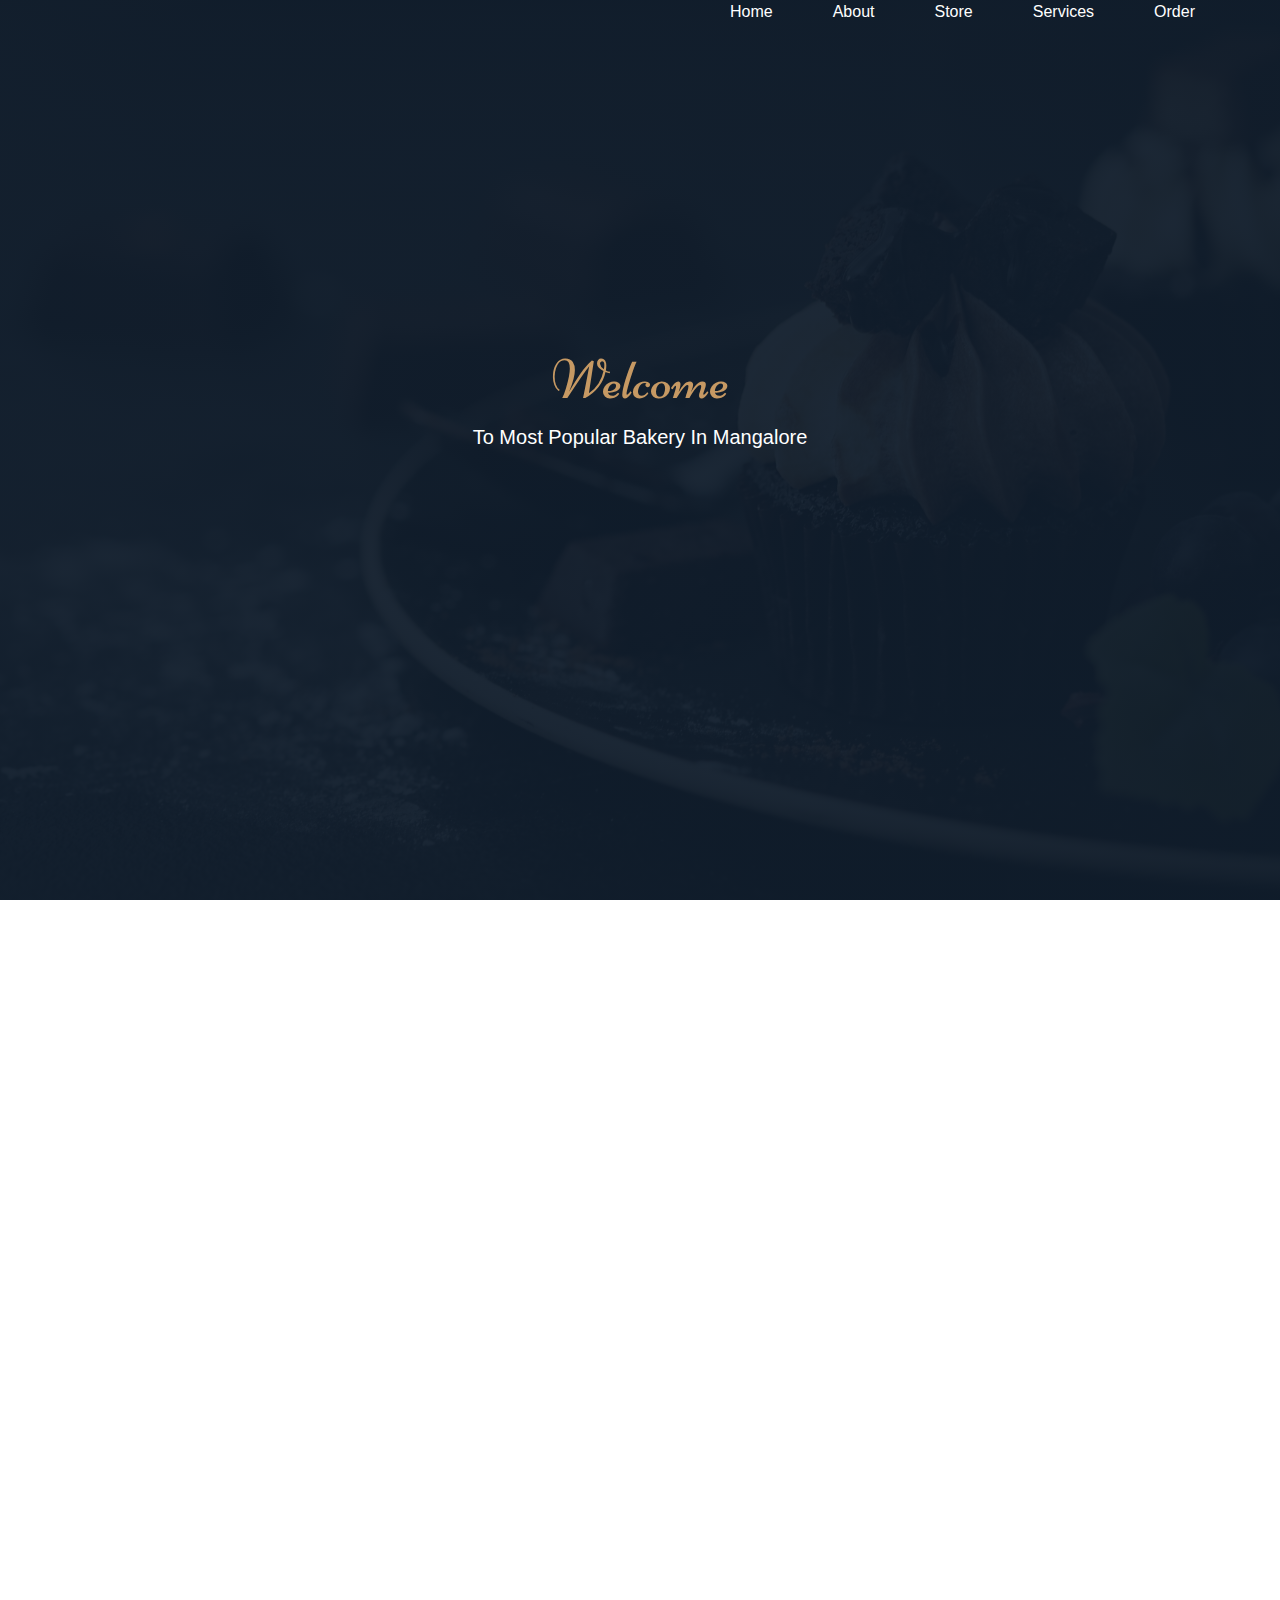
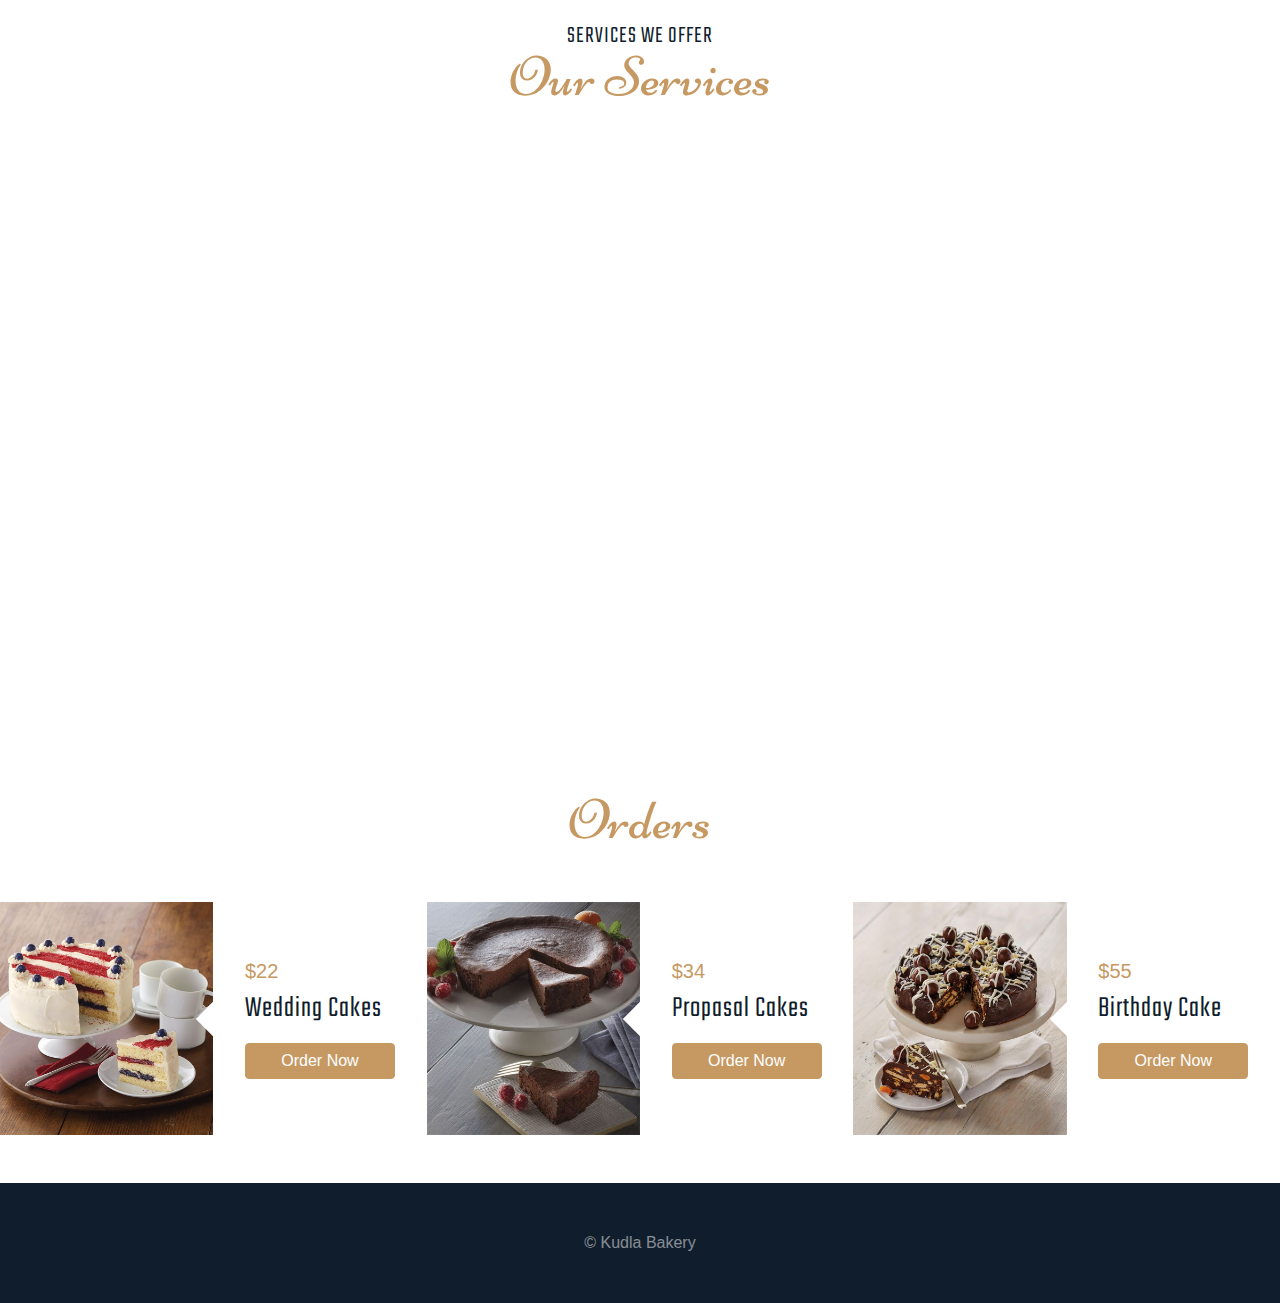
<file: index.html>
<!DOCTYPE html>
<html lang="en">

  <head>
    <meta charset="UTF-8" />
    <meta name="viewport"
      content="width=device-width, user-scalable=no, initial-scale=1.0, maximum-scale=1.0, minimum-scale=1.0" />
    <meta http-equiv="X-UA-Compatible" content="ie=edge" />
    <title>Bakery | Home</title>
    <link rel="stylesheet" href="https://stackpath.bootstrapcdn.com/bootstrap/4.3.1/css/bootstrap.min.css"
      integrity="sha384-ggOyR0iXCbMQv3Xipma34MD+dH/1fQ784/j6cY/iJTQUOhcWr7x9JvoRxT2MZw1T" crossorigin="anonymous">
    <link href="https://unpkg.com/aos@2.3.1/dist/aos.css" rel="stylesheet" />
    <link rel="stylesheet" href="https://cdnjs.cloudflare.com/ajax/libs/font-awesome/5.8.2/css/all.min.css">
    <link rel="stylesheet" href="styles.css" />
  </head>

  <body>
    <header>
      <div class="container">
        <div class="hamburger-menu">
          <i class="fas fa-bars toggle"></i>
          <i class="fas fa-times toggle"></i>
        </div>
        <nav class="d-flex align-items-center justify-content-center justify-content-lg-between">
        <a class="navbar-brand" href="index.html">
          <!----  <img class="img-fluid" src="images/logo.png" alt="logo" />-->
          </a>
          <ul class="nav-list text-center p-0">
            <li class="nav-item">
              <a class="nav-link" href="#home">Home</a>
            </li>
            <li class="nav-item">
              <a class="nav-link" href="#about">About</a>
            </li>
            <li class="nav-item">
              <a class="nav-link" href="#menu">Store</a>
            </li>
            <li class="nav-item">
              <a class="nav-link" href="#chefs">Services</a>
              <li class="nav-item">
                <a class="nav-link" href="Order.html">Order</a>
              </li>
            </li>
          </ul>
        </nav>
        <div class="hero-text w-100 text-white px-2 px-sm-0">
          <h1 class="display-4">Welcome</h1>
          <p class="lead mb-4 text-capitalize">To Most Popular Bakery in Mangalore</p>
        <!----  <a class="btn px-5 mr-2" href="#">Explore</a>
          <a class="btn px-5 mr-2 text-capitalize" href="#">Find a store</a>-->
        </div>
      </div>
    </header>
    <main>
      <section class="about" id="about">
        <div class="container">
          <div class="row align-items-lg-center">
            <div class="col-12 col-md-6 text-center text-md-left" data-aos="flip-right">
              <div class="section-heading mb-3">
                <h4>Discover</h4>
                <h1 class="display-4">About Us</h1>
              </div>
              <p>Kudla bakes is known for best selling ofcakes,patries,
                chocalates with high quality products and services in Mangalore.</p>
              <a class="btn mt-4 mb-5 mb-md-0" href="#">Find out more</a>
            </div>
            <div class="col-12 col-md-6" data-aos="flip-left">
              <img class="img-fluid" src="about-img.jpg" alt="about">
            </div>
          </div>
        </div>
      </section>
      <!--Services-->
      <section class="chefs" id="chefs" >
        <div class="container">
          <div class="section-heading my-5 text-center">
            <h4>Services we offer </h4>
            <h1 class="display-4">Our Services</h1>
          </div>
          <div class="row text-center">
            <div class="col-12 col-md-4" data-aos="fade-right">
              <img class=" img-fluid" src="menu-item-4.jpg" alt="chef">
              <div class="card-body">
                <h1>Cakes</h1>
                <h6>Strawberry ,Chocolate and Butter Cake</h6>
                <p>Made by Famous chefs</p>
              </div>
            </div>
            <div class="col-12 col-md-4" data-aos="fade-up">
              <img class=" img-fluid" src="menu-item-5.jpg" alt="chef">
              <div class="card-body">
                <h1>Pastry</h1>
                <h6>Red Velvet,Chocolate and Butter Pastry</h6>
                <p>Made by Famous chefs</p>
              </div>
            </div>
            <div class="col-12 col-md-4" data-aos="fade-left">
              <img class=" img-fluid" src="menu-item-6.jpg" alt="chef">
              <div class="card-body">
                <h1>Chocalates</h1>
                <h6>Almond,Walnuts and Strawberry</h6>
                <p>Made by Famous chefs</p>
              </div>
            </div>
          </div>
        </div>
      </section>
     
        <!-- Menu -->
        <div class="container-fluid p-0">
          <div class="section-heading my-5 text-center">
            <h4 class="text-white">The Orders we deliver</h4>
            <h1 class="display-4">Orders</h1>
          </div>

          <!-- Row 1 -->
          <div class="row no-gutters">
            <!-- Column Set #1 -->
            <div class="col-12 col-sm-6 col-xl-2 order-sm-1 order-xl-1">
              <img class="img-fluid" src="menu-item-4.jpg" alt="menu">
            </div>
            <div class="col-12 col-sm-6 col-xl-2 order-sm-2 order-xl-1 point-left">
              <div class="menu-item-desc">
                <h6>$22</h6>
                <h1>Wedding Cakes</h1>
                <p>The perfect  Cake for Wedding. We recommend it to everyone.</p>
                <a href="#" class="btn mt-3 d-none d-xl-block">Order Now</a>
              </div>
            </div>
            <!-- Column Set #2 -->
            <div class="col-12 col-sm-6 col-xl-2 order-sm-4 order-xl-3">
              <img class="img-fluid" src="menu-item-2.jpg" alt="menu">
            </div>
            <div class="col-12 col-sm-6 col-xl-2 order-sm-3 order-xl-4 point-left">
              <div class="menu-item-desc">
                <h6>$34</h6>
                <h1>Propasal Cakes</h1>
                <p>Chocolate lover's favorite Proposal cake! We recommend it to everyone.</p>
                <a href="#" class="btn mt-3 d-none d-xl-block">Order Now</a>
              </div>
            </div>
            <!-- Column Set #3 -->
            <div class="col-12 col-sm-6 col-xl-2 order-sm-5 order-xl-5">
              <img class="img-fluid" src="menu-item-3.jpg" alt="menu">
            </div>
            <div class="col-12 col-sm-6 col-xl-2 order-sm-6 order-xl-6 point-left">
              <div class="menu-item-desc">
                <h6>$55</h6>
                <h1>Birthday Cake</h1>
                <p>This cake is amazing! We recommend it to everyone.</p>
                <a href="#" class="btn mt-3 d-none d-xl-block">Order Now</a>
              </div>
            </div>
          </div>
        </div>
        
          </div>
        </div>
      </section>
     <br><br>
      <footer class="text-center py-5">
        &copy Kudla Bakery
      </footer>
    </main>


    <script src="https://code.jquery.com/jquery-3.3.1.slim.min.js"
      integrity="sha384-q8i/X+965DzO0rT7abK41JStQIAqVgRVzpbzo5smXKp4YfRvH+8abtTE1Pi6jizo" crossorigin="anonymous">
    </script>
    <script src="https://cdnjs.cloudflare.com/ajax/libs/popper.js/1.14.7/umd/popper.min.js"
      integrity="sha384-UO2eT0CpHqdSJQ6hJty5KVphtPhzWj9WO1clHTMGa3JDZwrnQq4sF86dIHNDz0W1" crossorigin="anonymous">
    </script>
    <script src="https://stackpath.bootstrapcdn.com/bootstrap/4.3.1/js/bootstrap.min.js"
      integrity="sha384-JjSmVgyd0p3pXB1rRibZUAYoIIy6OrQ6VrjIEaFf/nJGzIxFDsf4x0xIM+B07jRM" crossorigin="anonymous">
    </script>
    <script src="https://unpkg.com/aos@2.3.1/dist/aos.js"></script>
    <script src="scripts.js" type="text/javascript"></script>
  </body>

</html>
</file>
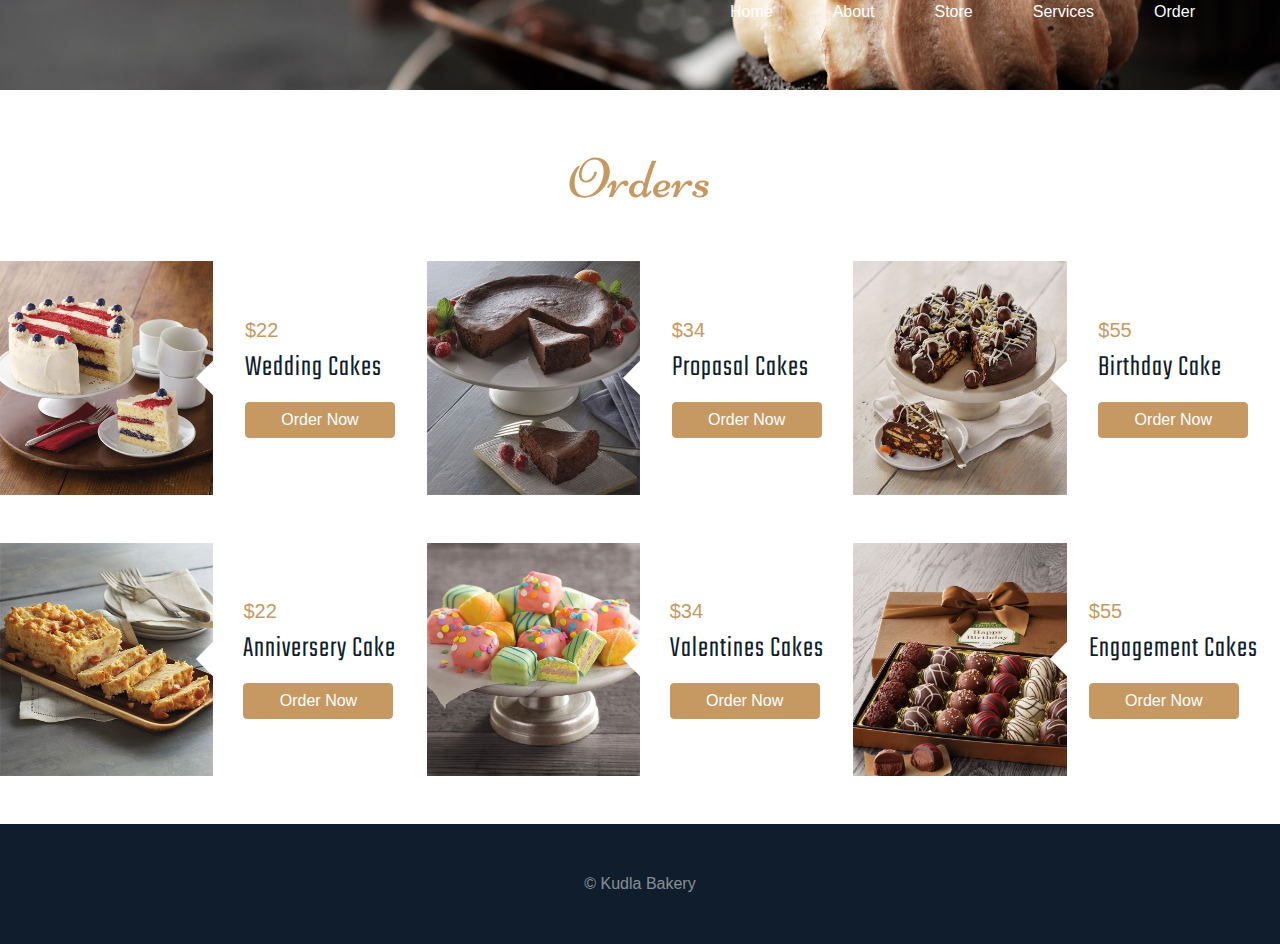
<file: Order.html>
<!DOCTYPE html>
<html lang="en">

  <head>
    <meta charset="UTF-8" />
    <meta name="viewport"
      content="width=device-width, user-scalable=no, initial-scale=1.0, maximum-scale=1.0, minimum-scale=1.0" />
    <meta http-equiv="X-UA-Compatible" content="ie=edge" />
    <title>Bakery | Services</title>
    <link rel="stylesheet" href="https://stackpath.bootstrapcdn.com/bootstrap/4.3.1/css/bootstrap.min.css"
      integrity="sha384-ggOyR0iXCbMQv3Xipma34MD+dH/1fQ784/j6cY/iJTQUOhcWr7x9JvoRxT2MZw1T" crossorigin="anonymous">
    <link href="https://unpkg.com/aos@2.3.1/dist/aos.css" rel="stylesheet" />
    <link rel="stylesheet" href="https://cdnjs.cloudflare.com/ajax/libs/font-awesome/5.8.2/css/all.min.css">
   <link rel="stylesheet" href="service.css" />
  </head>

  <body>
    <header>
        
      <div class="container">
        <div class="hamburger-menu">
            <i class="fas fa-bars toggle"></i>
            <i class="fas fa-times toggle"></i>
          </div>
          <nav class="d-flex align-items-center justify-content-center justify-content-lg-between">
        <a class="navbar-brand" href="service.html">
          <!----  <img class="img-fluid" src="images/logo.png" alt="logo" />-->
          </a>
          <ul class="nav-list text-center p-0">
            <li class="nav-item">
              <a class="nav-link" href="index.html">Home</a>
            </li>
            <li class="nav-item">
              <a class="nav-link" href="#about">About</a>
            </li>
            <li class="nav-item">
              <a class="nav-link" href="#menu">Store</a>
            </li>
            <li class="nav-item">
              <a class="nav-link" href="service.html">Services</a>
              <li class="nav-item">
                <a class="nav-link" href="#Order.html">Order</a>
              </li>
            </li>
          </ul>
        </nav>
        </div>
        
        </header>
        <div class="container-fluid p-0">
            <div class="section-heading my-5 text-center">
              <h4 class="text-white">The Orders we deliver</h4>
              <h1 class="display-4">Orders</h1>
            </div>
  
            <!-- Row 1 -->
            <div class="row no-gutters">
              <!-- Column Set #1 -->
              <div class="col-12 col-sm-6 col-xl-2 order-sm-1 order-xl-1">
                <img class="img-fluid" src="menu-item-4.jpg" alt="menu">
              </div>
              <div class="col-12 col-sm-6 col-xl-2 order-sm-2 order-xl-1 point-left">
                <div class="menu-item-desc">
                  <h6>$22</h6>
                  <h1>Wedding Cakes</h1>
                  <p>The perfect  Cake for Wedding. We recommend it to everyone.</p>
                  <a href="#" class="btn mt-3 d-none d-xl-block">Order Now</a>
                </div>
              </div>
              <!-- Column Set #2 -->
              <div class="col-12 col-sm-6 col-xl-2 order-sm-4 order-xl-3">
                <img class="img-fluid" src="menu-item-2.jpg" alt="menu">
              </div>
              <div class="col-12 col-sm-6 col-xl-2 order-sm-3 order-xl-4 point-left">
                <div class="menu-item-desc">
                  <h6>$34</h6>
                  <h1>Propasal Cakes</h1>
                  <p>Chocolate lover's favorite Proposal cake! We recommend it to everyone.</p>
                  <a href="#" class="btn mt-3 d-none d-xl-block">Order Now</a>
                </div>
              </div>
             
               <!-- Column Set #3 -->
               <div class="col-12 col-sm-6 col-xl-2 order-sm-5 order-xl-5">
                <img class="img-fluid" src="menu-item-3.jpg" alt="menu">
              </div>
              <div class="col-12 col-sm-6 col-xl-2 order-sm-6 order-xl-6 point-left">
                <div class="menu-item-desc">
                  <h6>$55</h6>
                  <h1>Birthday Cake</h1>
                  <p>This cake is amazing! We recommend it to everyone.</p>
                  <a href="#" class="btn mt-3 d-none d-xl-block">Order Now</a>
                </div>
              </div>
            
      </div><br><br>
      <div class="row no-gutters">
        <!-- Column Set #1 -->
        <div class="col-12 col-sm-6 col-xl-2 order-sm-1 order-xl-1">
          <img class="img-fluid" src="menu-item-1.jpg" alt="menu">
        </div>
        <div class="col-12 col-sm-6 col-xl-2 order-sm-2 order-xl-1 point-left">
          <div class="menu-item-desc">
            <h6>$22</h6>
            <h1>Anniversery Cake</h1>
            <p>The perfect  Cake for Wedding. We recommend it to everyone.</p>
            <a href="#" class="btn mt-3 d-none d-xl-block">Order Now</a>
          </div>
        </div>
        <!-- Column Set #2 -->
        <div class="col-12 col-sm-6 col-xl-2 order-sm-4 order-xl-3">
          <img class="img-fluid" src="menu-item-5.jpg" alt="menu">
        </div>
        <div class="col-12 col-sm-6 col-xl-2 order-sm-3 order-xl-4 point-left">
          <div class="menu-item-desc">
            <h6>$34</h6>
            <h1>Valentines Cakes</h1>
            <p>Chocolate lover's favorite Proposal cake! We recommend it to everyone.</p>
            <a href="#" class="btn mt-3 d-none d-xl-block">Order Now</a>
          </div>
        </div>
       
         <!-- Column Set #3 -->
         <div class="col-12 col-sm-6 col-xl-2 order-sm-5 order-xl-5">
          <img class="img-fluid" src="menu-item-6.jpg" alt="menu">
        </div>
        <div class="col-12 col-sm-6 col-xl-2 order-sm-6 order-xl-6 point-left">
          <div class="menu-item-desc">
            <h6>$55</h6>
            <h1>Engagement Cakes</h1>
            <p>This cake is amazing! We recommend it to everyone.</p>
            <a href="#" class="btn mt-3 d-none d-xl-block">Order Now</a>
          </div>
        </div>
      
</div>
    </div>
    
      </div>
    </div>
  </section>

       
     <br><br>
      <footer class="text-center py-5">
        &copy Kudla Bakery
      </footer>
    </main>


    <script src="https://code.jquery.com/jquery-3.3.1.slim.min.js"
      integrity="sha384-q8i/X+965DzO0rT7abK41JStQIAqVgRVzpbzo5smXKp4YfRvH+8abtTE1Pi6jizo" crossorigin="anonymous">
    </script>
    <script src="https://cdnjs.cloudflare.com/ajax/libs/popper.js/1.14.7/umd/popper.min.js"
      integrity="sha384-UO2eT0CpHqdSJQ6hJty5KVphtPhzWj9WO1clHTMGa3JDZwrnQq4sF86dIHNDz0W1" crossorigin="anonymous">
    </script>
    <script src="https://stackpath.bootstrapcdn.com/bootstrap/4.3.1/js/bootstrap.min.js"
      integrity="sha384-JjSmVgyd0p3pXB1rRibZUAYoIIy6OrQ6VrjIEaFf/nJGzIxFDsf4x0xIM+B07jRM" crossorigin="anonymous">
    </script>
    <script src="https://unpkg.com/aos@2.3.1/dist/aos.js"></script>
    <script src="scripts.js" type="text/javascript"></script>
  </body>

</html>
</file>
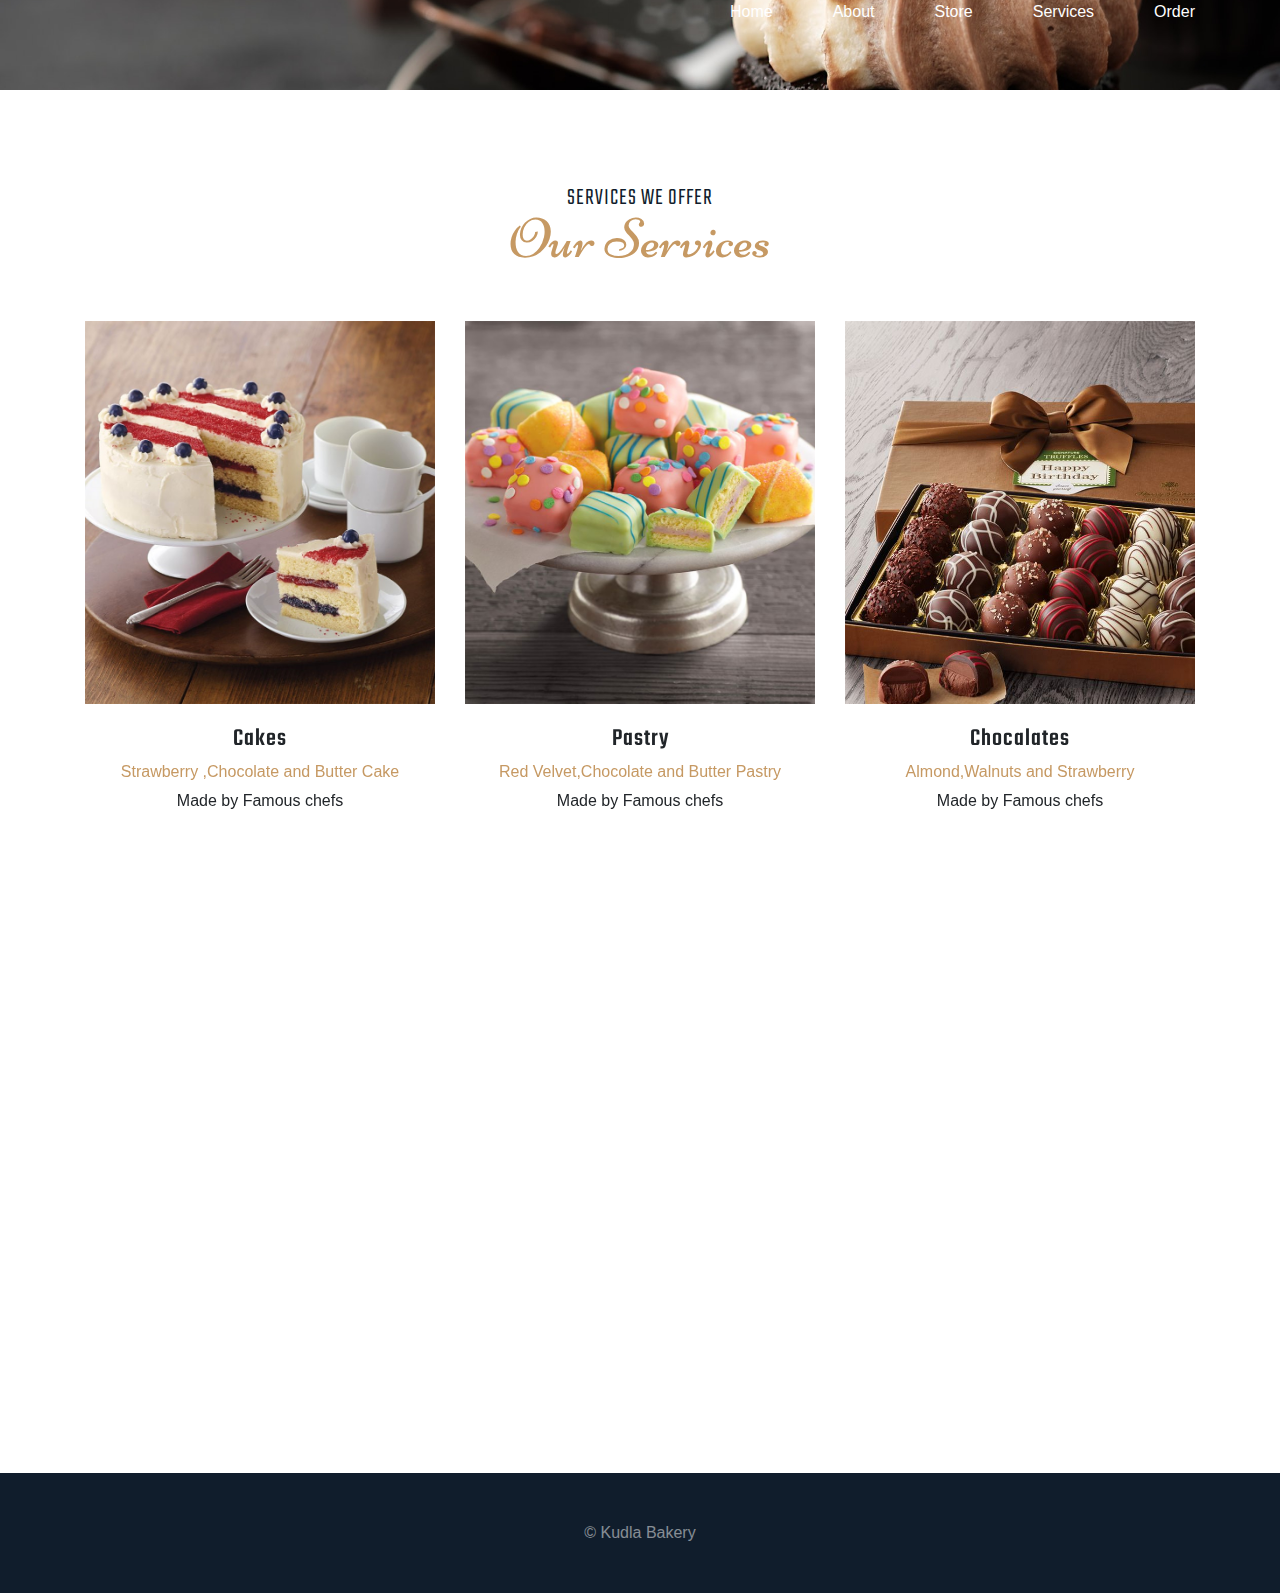
<file: service.html>
<!DOCTYPE html>
<html lang="en">

  <head>
    <meta charset="UTF-8" />
    <meta name="viewport"
      content="width=device-width, user-scalable=no, initial-scale=1.0, maximum-scale=1.0, minimum-scale=1.0" />
    <meta http-equiv="X-UA-Compatible" content="ie=edge" />
    <title>Bakery | Services</title>
    <link rel="stylesheet" href="https://stackpath.bootstrapcdn.com/bootstrap/4.3.1/css/bootstrap.min.css"
      integrity="sha384-ggOyR0iXCbMQv3Xipma34MD+dH/1fQ784/j6cY/iJTQUOhcWr7x9JvoRxT2MZw1T" crossorigin="anonymous">
    <link href="https://unpkg.com/aos@2.3.1/dist/aos.css" rel="stylesheet" />
    <link rel="stylesheet" href="https://cdnjs.cloudflare.com/ajax/libs/font-awesome/5.8.2/css/all.min.css">
   <link rel="stylesheet" href="service.css" />
  </head>

  <body>
    <header>
        
      <div class="container">
        <div class="hamburger-menu">
            <i class="fas fa-bars toggle"></i>
            <i class="fas fa-times toggle"></i>
          </div>
          <nav class="d-flex align-items-center justify-content-center justify-content-lg-between">
        <a class="navbar-brand" href="service.html">
          <!----  <img class="img-fluid" src="images/logo.png" alt="logo" />-->
          </a>
          <ul class="nav-list text-center p-0">
            <li class="nav-item">
              <a class="nav-link" href="index.html">Home</a>
            </li>
            <li class="nav-item">
              <a class="nav-link" href="#about">About</a>
            </li>
            <li class="nav-item">
              <a class="nav-link" href="#menu">Store</a>
            </li>
            <li class="nav-item">
              <a class="nav-link" href="service.html">Services</a>
              <li class="nav-item">
                <a class="nav-link" href="Order.html">Order</a>
              </li>
            </li>
          </ul>
        </nav>
        </div>
        
        </header>
        <section class="chefs" id="chefs" >
            <div class="container">
              <div class="section-heading my-5 text-center">
                <h4>Services we offer </h4>
                <h1 class="display-4">Our Services</h1>
              </div>
              <div class="row text-center">
                <div class="col-12 col-md-4" data-aos="fade-right">
                  <img class=" img-fluid" src="menu-item-4.jpg" alt="chef">
                  <div class="card-body">
                    <h1>Cakes</h1>
                    <h6>Strawberry ,Chocolate and Butter Cake</h6>
                    <p>Made by Famous chefs</p>
                  </div>
                </div>
                <div class="col-12 col-md-4" data-aos="fade-up">
                  <img class=" img-fluid" src="menu-item-5.jpg" alt="chef">
                  <div class="card-body">
                    <h1>Pastry</h1>
                    <h6>Red Velvet,Chocolate and Butter Pastry</h6>
                    <p>Made by Famous chefs</p>
                  </div>
                </div>
                <div class="col-12 col-md-4" data-aos="fade-left">
                  <img class=" img-fluid" src="menu-item-6.jpg" alt="chef">
                  <div class="card-body">
                    <h1>Chocalates</h1>
                    <h6>Almond,Walnuts and Strawberry</h6>
                    <p>Made by Famous chefs</p>
                  </div>
                </div>
                <div class="col-12 col-md-4" data-aos="fade-up">
                    <img class=" img-fluid" src="menu-item-1.jpg" alt="chef">
                    <div class="card-body">
                      <h1>Sandwich</h1>
                      <h6>A sandwich will never disappoint, and satiate you to the core of your heart.</h6>
                      <p>Made by Famous chefs</p>
                    </div>
                  </div>
                  <div class="col-12 col-md-4" data-aos="fade-up">
                    <img class=" img-fluid" src="menu-item-2.jpg" alt="chef">
                    <div class="card-body">
                      <h1>Brownie</h1>
                      <h6>These brownies are the perfect chewy fudge squares of chocolate.</h6>
                      <p>Made by Famous chefs</p>
                    </div>
                  </div>
                  <div class="col-12 col-md-4" data-aos="fade-up">
                    <img class=" img-fluid" src="menu-item-3.jpg" alt="chef">
                    <div class="card-body">
                      <h1>Plum cake</h1>
                      <h6>A traditional cake recipe with the goodness of a variety of dry fruits.</h6>
                      <p>Made by Famous chefs</p>
                    </div>
                  </div>
              </div>
            </div>
          </section>
     
     
       
     <br><br>
      <footer class="text-center py-5">
        &copy Kudla Bakery
      </footer>
    </main>


    <script src="https://code.jquery.com/jquery-3.3.1.slim.min.js"
      integrity="sha384-q8i/X+965DzO0rT7abK41JStQIAqVgRVzpbzo5smXKp4YfRvH+8abtTE1Pi6jizo" crossorigin="anonymous">
    </script>
    <script src="https://cdnjs.cloudflare.com/ajax/libs/popper.js/1.14.7/umd/popper.min.js"
      integrity="sha384-UO2eT0CpHqdSJQ6hJty5KVphtPhzWj9WO1clHTMGa3JDZwrnQq4sF86dIHNDz0W1" crossorigin="anonymous">
    </script>
    <script src="https://stackpath.bootstrapcdn.com/bootstrap/4.3.1/js/bootstrap.min.js"
      integrity="sha384-JjSmVgyd0p3pXB1rRibZUAYoIIy6OrQ6VrjIEaFf/nJGzIxFDsf4x0xIM+B07jRM" crossorigin="anonymous">
    </script>
    <script src="https://unpkg.com/aos@2.3.1/dist/aos.js"></script>
    <script src="scripts.js" type="text/javascript"></script>
  </body>

</html>
</file>
<file: styles.css>
@import url('https://fonts.googleapis.com/css?family=Niconne&display=swap');
@import url('https://fonts.googleapis.com/css?family=Teko:300,400&display=swap');

html{
    scroll-behavior: smooth;
}


a {
    color: #fff !important;
}

p {
    margin: 0;
}

section {
    padding: 60px 0;
}

/* Header */

header {
    width: 100%;
    height: 100vh;
    background: linear-gradient(rgba(16, 29, 44, .95), rgba(16, 29, 44, .95)),
        url("header-bg.jpg") center no-repeat;
    background-size: cover;
    position: relative;
}

header>.container {
    position: relative;
    height: 100%;
    padding: 0;
}

.navbar-brand {
    position: absolute;
    width: 100%;
    max-width: 100px;
    top: 10px;
    left: 50%;
    transform: translateX(-50%);
    transition: opacity 650ms;
}

.navbar-brand:hover {
    opacity: .8;
}

.hamburger-menu {
    position: fixed;
    top: 25px;
    right: 15px;
    width: 50px;
    height: 50px;
    display: flex;
    background-color: #101D2C;
    border-radius: 4px;
    cursor: pointer;
    z-index: 999;
}

.hamburger-menu i {
    font-size: 30px;
    color: rgba(198, 153, 99, .7);
    margin: auto;
}

.hamburger-menu .fa-times {
    display: none;
}

.hamburger-menu .fa-times.open {
    display: block;
}

.hamburger-menu .fa-bars.open {
    display: none;
}

.nav-list {
    position: fixed;
    top: 0;
    left: 0;
    width: 100%;
    height: 100vh;
    list-style: none;
    background-color: #101D2C;
    z-index: 900;
    display: flex;
    flex-direction: column;
    justify-content: center;
    opacity: 0;
    transform: scale(0);
    transition: opacity 650ms;
}

.nav-list.open {
    opacity: 1;
    transform: scale(1);
}

.hero-text {
    position: absolute;
    top: 45%;
    left: 50%;
    transform: translate(-50%, -45%);
    text-align: center;
}

.hero-text h1 {
    font-family: "Niconne", cursive;
    color: #c69963;
}

.btn {
    width: 100px;
    padding: 5px 0 !important;
    border: 1px solid #c69963;
    position: relative;
    overflow: hidden;
}

.btn::before {
    content: "";
    position: absolute;
    top: 0;
    left: -100%;
    width: 100%;
    height: 100%;
    background: linear-gradient(120deg, transparent, rgba(255, 255, 255, .3), transparent);
    transition: all 650ms;
}

.btn:hover::before {
    left: 100%;
}

/* About */

.section-heading h4 {
    text-transform: uppercase;
    color: #101D2C;
    line-height: 0;
    font-family: 'Teko', sans-serif;
    font-weight: 300;
    letter-spacing: 1px;
}

.section-heading h1 {
    font-family: 'Niconne', cursive;
    color: #c69963;
}

.about .btn {
    width: 150px;
    color: #c69963 !important;
    transition: background-color 650ms;
}

.about .btn:hover {
    color: #fff !important;
    background-color: #c69963;
}

/* Menu */
.menu{
    background-color: #101D2C;
}

.shop-info i{
    color: #c69963;
    font-size: 50px;
}

.shop-info h1{
    font-family: 'Teko', sans-serif;
    font-size: 25px;
    font-weight: 300;
    text-transform: uppercase;
}

.shop-info p,
.shop-info address{
    color: rgba(255, 255, 255, 0.5);
}

hr{
    border-top: 1px solid rgba(255, 255, 255, 0.219);
}

.point-right,
.point-left{
    position: relative;
    background-color: #fff;
    display: flex;
}

.point-left::before,
.point-right::before{
    content: "";
    position: absolute;
    width: 25px;
    height: 25px;
    background-color: inherit;
    top: 0;
    left: 50%;
    transform: translateX(-50%) rotate(45deg);
    z-index: 1;
}

.menu-item-desc{
    padding: 50px 10px;
    color: #212529;
    margin: auto;
}

.menu-item-desc h6{
    color: #c69963;
    font-size: 20px;
}

.menu-item-desc h1{
    color: #101D2C;
    font-size: 30px;
    letter-spacing: 1px;
    font-family: 'Teko', sans-serif;
    font-weight: 300;
}

/* Chef Section */
.card-body h1{
    font-size: 25px;
    letter-spacing: 1px;
    font-family: 'Teko', sans-serif;
}

.card-body h6{
    font-size: 16px;
    color: #c69963;
}

footer{
    background-color: #101D2C;
    color: rgba(255, 255, 255, .5);
}


@media (min-width: 576px) {
    .navbar-brand {
        max-width: 150px;
    }

    .hamburger-menu {
        top: 35px;
        right: 25px;
    }

    .point-right::before,
    .point-left::before {
        display: none;
    }

    .menu-item-desc {
        padding: 50px 20px;
    }
}

@media (min-width: 768px) {
    .btn {
        width: 150px;
    }

     .point-right::before,
     .point-left::before {
         display: block;
     }
}

@media (min-width: 992px) {
    header>.container {
        padding: 0 15px;
    }

    .hamburger-menu {
        display: none;
    }

    .navbar-brand {
        position: initial;
        width: initial;
        height: initial;
        background-color: initial;
    }

    .nav-list {
        position: initial;
        width: initial;
        height: initial;
        background-color: initial;
        flex-direction: row;
        opacity: initial;
        transform: initial;
        transition: initial;
        margin: 0;
        padding: 0;
    }

    .nav-item {
        margin: 0 30px;
    }

    .nav-item:last-child {
        margin-right: 0;
    }

    .nav-link {
        position: relative;
        padding: 0;
    }

    .nav-link::before {
        content: "";
        position: absolute;
        left: 0;
        bottom: -3px;
        background-color: #c69963;
        width: 100%;
        height: 2px;
        transform: scaleX(0);
        transform-origin: center;
        transition: transform 650ms;
    }

    .nav-link:hover::before {
        transform: scaleX(1);
    }
}

/* Extra Large devices */

@media (min-width: 1200px) {
    .point-right::before,
    .point-left::before {
        display: block;
        top: 50%;
        left: initial;
        transform: translate(0, -50%) rotate(45deg);
    }

    .point-left::before{
        left: -12px;
    }

    .point-right::before{
        right: -12px;
    }

    .menu-item-desc p{
        display: none;
    }

    .menu-item-desc .btn{
        color: #fff !important;
        background-color: #c69963;
    }
}
</file>
<file: service.css>
@import url('https://fonts.googleapis.com/css?family=Niconne&display=swap');
@import url('https://fonts.googleapis.com/css?family=Teko:300,400&display=swap');

html{
    scroll-behavior: smooth;
}


a {
    color: #fff ;
}

p {
    margin: 0;
}

section {
    padding: 60px 0;
}

/* Header */

header {
    width: 100%;
    height: 10vh;
    background: /*linear-gradient(rgba(57, 58, 59, 0.95), rgba(16, 29, 44, .95)),*/
        url("header-bg.jpg") center no-repeat;
    background-size: cover;
    position: relative;
}

header>.container {
    position: relative;
    height: 100%;
    padding: 0;
}

.navbar-brand {
    position: absolute;
    width: 100%;
    max-width: 100px;
    top: 10px;
    left: 50%;
    transform: translateX(-50%);
    transition: opacity 650ms;
}

.navbar-brand:hover {
    opacity: .8;
}

.hamburger-menu {
    position: fixed;
    top: 25px;
    right: 15px;
    width: 50px;
    height: 50px;
    display: flex;
    background-color: #101D2C;
    border-radius: 4px;
    cursor: pointer;
    z-index: 999;
}

.hamburger-menu i {
    font-size: 30px;
    color: rgba(198, 153, 99, .7);
    margin: auto;
}

.hamburger-menu .fa-times {
    display: none;
}

.hamburger-menu .fa-times.open {
    display: block;
}

.hamburger-menu .fa-bars.open {
    display: none;
}

.nav-list {
    position: fixed;
    top: 0;
    left: 0;
    width: 100%;
    height: 100vh;
    list-style: none;
    background-color: #101D2C;
    z-index: 900;
    display: flex;
    flex-direction: column;
    justify-content: center;
    opacity: 0;
    transform: scale(0);
    transition: opacity 650ms;
}

.nav-list.open {
    opacity: 1;
    transform: scale(1);
}

.hero-text {
    position: absolute;
    top: 45%;
    left: 50%;
    transform: translate(-50%, -45%);
    text-align: center;
}

.hero-text h1 {
    font-family: "Niconne", cursive;
    color: #c69963;
}

.btn {
    width: 100px;
    padding: 5px 0 !important;
    border: 1px solid #c69963;
    position: relative;
    overflow: hidden;
}

.btn::before {
    content: "";
    position: absolute;
    top: 0;
    left: -100%;
    width: 100%;
    height: 100%;
    background: linear-gradient(120deg, transparent, rgba(255, 255, 255, .3), transparent);
    transition: all 650ms;
}

.btn:hover::before {
    left: 100%;
}

/* About */

.section-heading h4 {
    text-transform: uppercase;
    color: #101D2C;
    line-height: 0;
    font-family: 'Teko', sans-serif;
    font-weight: 300;
    letter-spacing: 1px;
}

.section-heading h1 {
    font-family: 'Niconne', cursive;
    color: #c69963;
}

.about .btn {
    width: 150px;
    color: #c69963 !important;
    transition: background-color 650ms;
}

.about .btn:hover {
    color: #fff !important;
    background-color: #c69963;
}

/* Menu */
.menu{
    background-color: #101D2C;
}

.shop-info i{
    color: #c69963;
    font-size: 50px;
}

.shop-info h1{
    font-family: 'Teko', sans-serif;
    font-size: 25px;
    font-weight: 300;
    text-transform: uppercase;
}

.shop-info p,
.shop-info address{
    color: rgba(255, 255, 255, 0.5);
}

hr{
    border-top: 1px solid rgba(255, 255, 255, 0.219);
}

.point-right,
.point-left{
    position: relative;
    background-color: #fff;
    display: flex;
}

.point-left::before,
.point-right::before{
    content: "";
    position: absolute;
    width: 25px;
    height: 25px;
    background-color: inherit;
    top: 0;
    left: 50%;
    transform: translateX(-50%) rotate(45deg);
    z-index: 1;
}

.menu-item-desc{
    padding: 50px 10px;
    color: #212529;
    margin: auto;
}

.menu-item-desc h6{
    color: #c69963;
    font-size: 20px;
}

.menu-item-desc h1{
    color: #101D2C;
    font-size: 30px;
    letter-spacing: 1px;
    font-family: 'Teko', sans-serif;
    font-weight: 300;
}

/* Chef Section */
.card-body h1{
    font-size: 25px;
    letter-spacing: 1px;
    font-family: 'Teko', sans-serif;
}

.card-body h6{
    font-size: 16px;
    color: #c69963;
}

footer{
    background-color: #101D2C;
    color: rgba(255, 255, 255, .5);
}


@media (min-width: 576px) {
    .navbar-brand {
        max-width: 150px;
    }

    .hamburger-menu {
        top: 35px;
        right: 25px;
    }

    .point-right::before,
    .point-left::before {
        display: none;
    }

    .menu-item-desc {
        padding: 50px 20px;
    }
}

@media (min-width: 768px) {
    .btn {
        width: 150px;
    }

     .point-right::before,
     .point-left::before {
         display: block;
     }
}

@media (min-width: 992px) {
    header>.container {
        padding: 0 15px;
    }

    .hamburger-menu {
        display: none;
    }

    .navbar-brand {
        position: initial;
        width: initial;
        height: initial;
        background-color: initial;
    }

    .nav-list {
        position: initial;
        width: initial;
        height: initial;
        background-color: initial;
        flex-direction: row;
        opacity: initial;
        transform: initial;
        transition: initial;
        margin: 0;
        padding: 0;
    }

    .nav-item {
        margin: 0 30px;
    }

    .nav-item:last-child {
        margin-right: 0;
    }

    .nav-link {
        position: relative;
        padding: 0;
    }

    .nav-link::before {
        content: "";
        position: absolute;
        left: 0;
        bottom: -3px;
        background-color: #c69963;
        width: 100%;
        height: 2px;
        transform: scaleX(0);
        transform-origin: center;
        transition: transform 650ms;
    }

    .nav-link:hover::before {
        transform: scaleX(1);
    }
}

/* Extra Large devices */

@media (min-width: 1200px) {
    .point-right::before,
    .point-left::before {
        display: block;
        top: 50%;
        left: initial;
        transform: translate(0, -50%) rotate(45deg);
    }

    .point-left::before{
        left: -12px;
    }

    .point-right::before{
        right: -12px;
    }

    .menu-item-desc p{
        display: none;
    }

    .menu-item-desc .btn{
        color: #fff !important;
        background-color: #c69963;
    }
}
</file>
